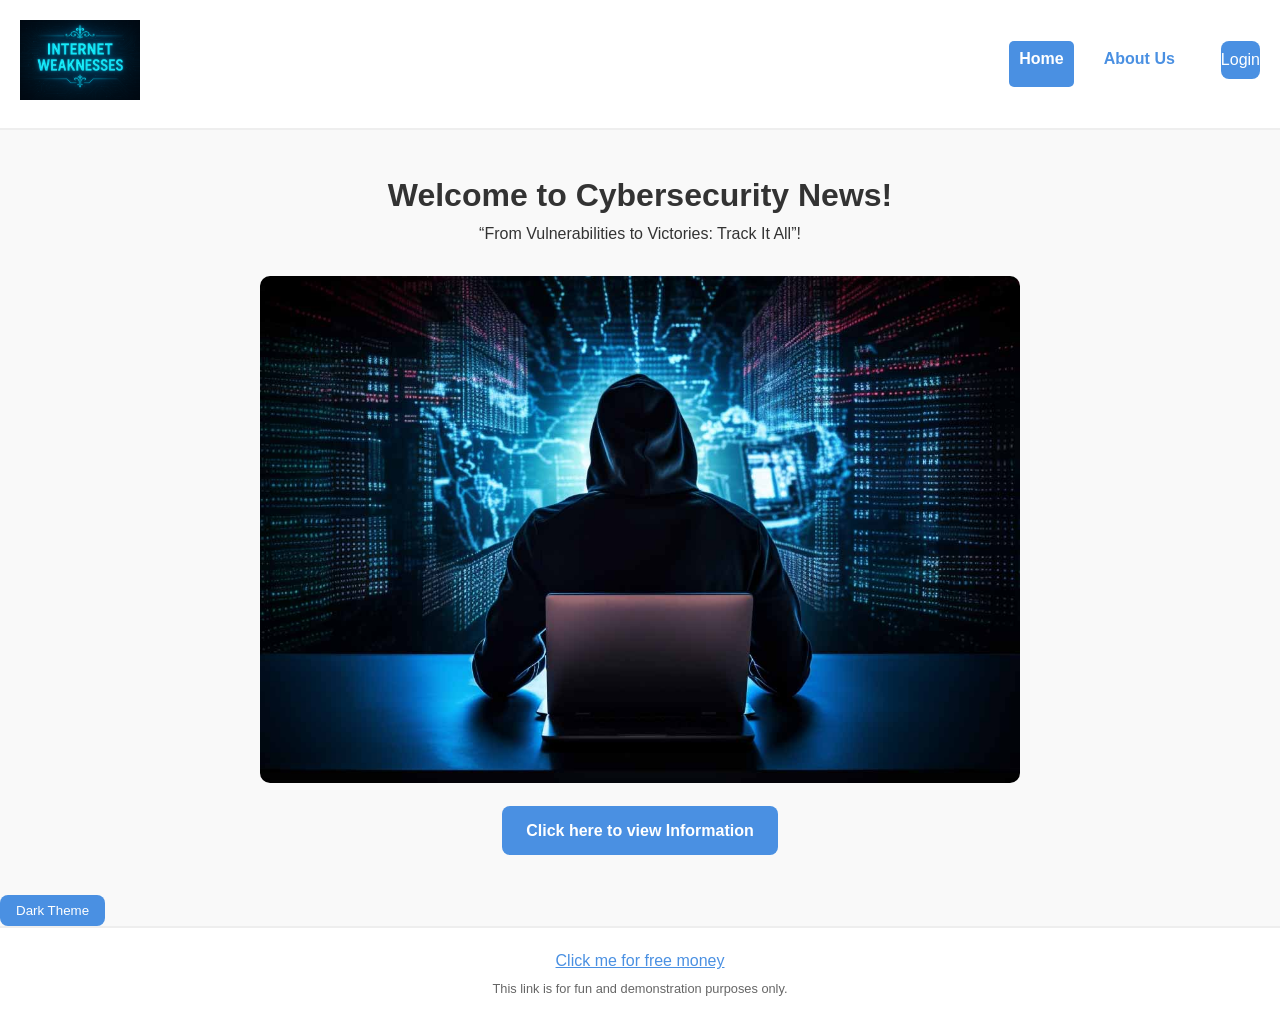
<file: index.html>
<!DOCTYPE html>
<html lang="en">
<head>
    <meta charset="UTF-8">
    <title>Welcome</title>
    <link rel="stylesheet" href="lul.css">
    <script src="Scripts/check-theme.js" defer></script>
    <script src="Scripts/theme-toggle.js" defer></script>
    <script src="Scripts/login-dropdown.js" defer></script>
</head>
<body>
    <header>
        <a href="index.html" class="logo">
            <img src="IWeakness.png" alt="Home">
        </a>
        <nav style="margin-left:auto;">
            <a href="index.html" class="active">Home</a>
            <a href="about.html">About Us</a>
            <button id="loginBtn" class="login-btn nav-login-btn">Login</button>
        </nav>
    </header>
    <div id="loginDropdown" class="login-dropdown" style="display:none; position:absolute; right:30px; top:80px;">
        <label for="loginName">Username:</label>
        <input type="text" id="loginName" name="loginName" placeholder="Username">
        <label for="loginPassword">Password:</label>
        <input type="password" id="loginPassword" name="loginPassword" placeholder="Password">
        <a href="#" class="login-link">Create an account or forgot password</a>
    </div>
    <main>
        <h1>Welcome to Cybersecurity News!</h1>
        <p>“From Vulnerabilities to Victories: Track It All”!</p>

        <div class="ad-window">
            <img src="ad.png" alt="Ad window">
            <a href="info.html" class="ad-button">
                Click here to view Information
            </a>
        </div>
    </main>
    <button class="theme-toggle bottom-right" id="themeToggle">Dark Theme</button>
    <footer>
        <a href="https://www.youtube.com/watch?v=dQw4w9WgXcQ&list=RDdQw4w9WgXcQ&start_radio=1" 
           target="_blank" 
           class="footer-link"
           title="This link is just for fun and demonstration purposes!">
           Click me for free money
        </a>
        <p class="footer-info">This link is for fun and demonstration purposes only.</p>
    </footer>
</body>
</html>
</file>
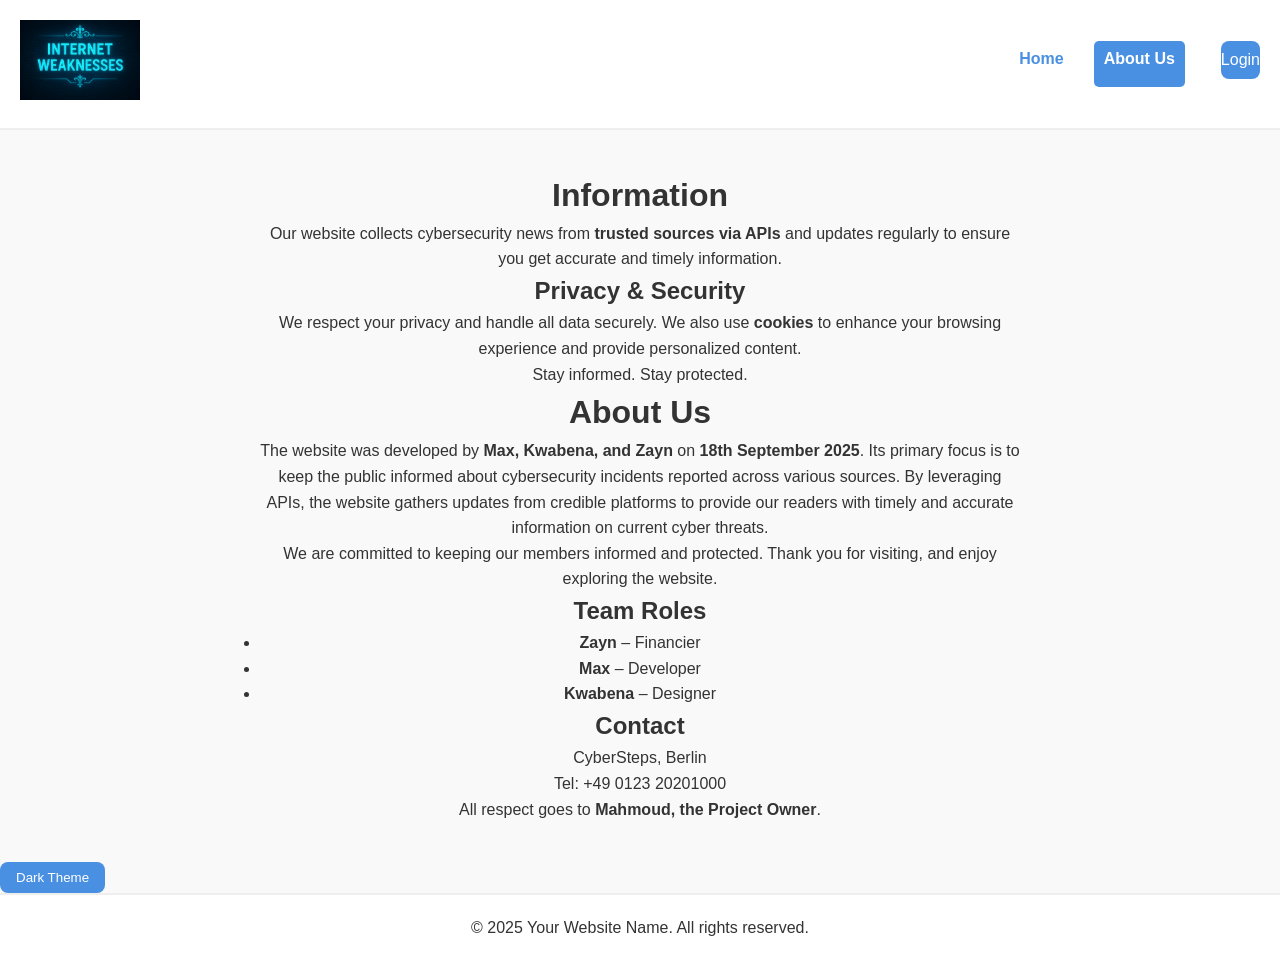
<file: about.html>
<!DOCTYPE html>
<html lang="en">
<head>
    <meta charset="UTF-8">
    <title>About Us</title>
    <link rel="stylesheet" href="lul.css">
    <script src="Scripts/check-theme.js" defer></script>
    <script src="Scripts/theme-toggle.js" defer></script>
    <script src="Scripts/login-dropdown.js" defer></script>
</head>
<body>
    <header>
        <a href="index.html" class="logo">
            <img src="IWeakness.png" alt="Home">
        </a>
        <nav style="margin-left:auto;">
            <a href="index.html">Home</a>
            <a href="about.html" class="active">About Us</a>
            <button id="loginBtn" class="login-btn nav-login-btn">Login</button>
        </nav>
    </header>

    <main>

        <h1>Information</h1>

        <p>Our website collects cybersecurity news from <strong>trusted sources via APIs</strong> and updates regularly to ensure you get accurate and timely information.</p>

        <h2>Privacy & Security</h2>
        <p>We respect your privacy and handle all data securely. We also use <strong>cookies</strong> to enhance your browsing experience and provide personalized content.</p>

        <p>Stay informed. Stay protected.</p>

        <h1>About Us</h1>

        <p>
            The website was developed by <strong>Max, Kwabena, and Zayn</strong> on <strong>18th September 2025</strong>. Its primary focus is to keep the public informed about cybersecurity incidents reported across various sources. By leveraging APIs, the website gathers updates from credible platforms to provide our readers with timely and accurate information on current cyber threats.
        </p>

        <p>
            We are committed to keeping our members informed and protected. Thank you for visiting, and enjoy exploring the website.
        </p>

        <h2>Team Roles</h2>
        <ul>
            <li><strong>Zayn</strong> – Financier</li>
            <li><strong>Max</strong> – Developer</li>
            <li><strong>Kwabena</strong> – Designer</li>
        </ul>
        <h2>Contact</h2>
        <p class="contact">
            CyberSteps, Berlin<br>
            Tel: +49 0123 20201000
        </p>
        <p>All respect goes to <strong>Mahmoud, the Project Owner</strong>.</p>
    </main>
    <div id="loginDropdown" class="login-dropdown" style="display:none; position:absolute; right:50px; top:80px;">
        <label for="loginName">Username:</label>
        <input type="text" id="loginName" name="loginName" placeholder="Username">
        <label for="loginPassword">Password:</label>
        <input type="password" id="loginPassword" name="loginPassword" placeholder="Password">
        <a href="#" class="login-link">Create an account or forgot password</a>
    </div>

    <button class="theme-toggle bottom-right" id="themeToggle">Dark Theme</button>

    <footer>
        <p>&copy; 2025 Your Website Name. All rights reserved.</p>
    </footer>
</body>
</html>
</file>
<file: lul.css>
/* Reset and base styles */
* {
    margin: 0;
    padding: 0;
    box-sizing: border-box;
}

body {
    font-family: Arial, sans-serif;
    line-height: 1.6;
    background-color: #f9f9f9;
    color: #333;
    position: relative;
    overflow-x: hidden;
}

/* Header styling */
header {
    display: flex;
    align-items: center;
    justify-content: space-between;
    padding: 20px;
    background-color: #fff;
    border-bottom: 2px solid #eee;
    position: sticky;
    top: 0;
    z-index: 100;
}

header .logo img {
    height: 80px;
}

nav {
    display: flex;
    gap: 20px;
}

nav a {
    text-decoration: none;
    color: #4a90e2;
    font-weight: bold;
    padding: 5px 10px;
    border-radius: 5px;
    transition: background-color 0.3s ease;
    white-space: nowrap;
}

nav a:hover,
nav a.active {
    background-color: #4a90e2;
    color: #fff;
}

.theme-toggle {
    padding: 8px 16px;
    background-color: #4a90e2;
    color: #fff;
    border: none;
    border-radius: 8px;
    cursor: pointer;
}

.theme-toggle:hover {
    background-color: #357ab8;
}
/* Nav login button styles */
.nav-login-btn {
    margin-left: 16px;
    padding: 6px 18px;
    font-size: 1em;
    background: #4a90e2;
    color: #fff;
    border: none;
    border-radius: 8px;
    cursor: pointer;
    align-self: center;
}

.nav-login-btn:hover {
    background: #357ab8;
}


/* Main content */
main {
    max-width: 800px;
    margin: 40px auto;
    padding: 0 20px;
    text-align: center;
}

.ad-window {
    margin-top: 30px;
}

.ad-window img {
    max-width: 100%;
    height: auto;
    border-radius: 10px;
}

.ad-button {
    display: inline-block;
    margin-top: 15px;
    padding: 12px 24px;
    background-color: #4a90e2;
    color: #fff;
    text-decoration: none;
    font-weight: bold;
    border-radius: 8px;
    transition: background-color 0.3s ease;
}

.ad-button:hover {
    background-color: #357ab8;
}

/* Footer styling */
footer {
    text-align: center;
    padding: 20px;
    background-color: #fff;
    border-top: 2px solid #eee;
}

.footer-link {
    color: #4a90e2;
    font-size: 1em;
    text-decoration: underline;
    transition: color 0.3s ease;
}

.footer-link:hover {
    color: #357ab8;
}

.footer-info {
    font-size: 0.8em;
    color: #666;
    margin-top: 5px;
}

/* Dark theme */
body.dark-theme {
    background-color: #222;
    color: #f1f1f1;
}

body.dark-theme header,
body.dark-theme footer {
    background-color: #333;
    border-color: #444;
}

body.dark-theme .theme-toggle {
    background-color: #f1f1f1;
    color: #222;
}

body.dark-theme .theme-toggle:hover {
    background-color: #ddd;
}

body.dark-theme nav a,
body.dark-theme nav a.active,
body.dark-theme .footer-link,
body.dark-theme .footer-info,
body.dark-theme .ad-button {
    color: #9ec1ff;
}

body.dark-theme .ad-button {
    background-color: #4a90e2;
}

body.dark-theme .ad-button:hover {
    background-color: #357ab8;
}

/* About page background covers body between header and footer */
body.about-bg {
    background: url('About_me.jpg') no-repeat center center fixed;
    background-size: cover;
}

/* Login section styles */
.login-section {
    margin: 32px auto 0 auto;
    max-width: 320px;
    text-align: left;
}

.login-btn {
    display: block;
    width: 100%;
    padding: 10px 0;
    background: #4a90e2;
    color: #fff;
    border: none;
    border-radius: 8px;
    font-size: 1em;
    cursor: pointer;
    margin-bottom: 8px;
}

.login-dropdown {
    background: rgba(255,255,255,0.95);
    border: 1px solid #eee;
    border-radius: 8px;
    box-shadow: 0 2px 8px rgba(0,0,0,0.08);
    padding: 16px;
    margin-top: 4px;
    display: flex;
    flex-direction: column;
    gap: 8px;
    min-width: 220px;
    z-index: 1000;
}

.login-dropdown label {
    font-weight: bold;
    margin-bottom: 2px;
}

.login-dropdown input {
    padding: 6px;
    border-radius: 4px;
    border: 1px solid #ccc;
    margin-bottom: 8px;
}

.login-link {
    color: #4a90e2;
    text-decoration: underline;
    font-size: 0.95em;
    cursor: pointer;
    margin-top: 8px;
}

.login-link:hover {
    color: #357ab8;
}

/* Dark theme for login dropdown */
body.dark-theme .login-dropdown {
    background: rgba(34,34,34,0.98);
    color: #f1f1f1;
    border: 1px solid #444;
}

body.dark-theme .login-dropdown input {
    background: #222;
    color: #f1f1f1;
    border: 1px solid #666;
}

body.dark-theme .login-link {
    color: #9ec1ff;
}

body.dark-theme .login-link:hover {
    color: #4a90e2;
}

/* Scrollable news box */
.news-scroll-box {
    max-width: 800px;
    margin: 0 auto;
    height: 400px;
    overflow-y: auto;
    background: rgba(255,255,255,0.95);
    border-radius: 12px;
    box-shadow: 0 2px 12px rgba(0,0,0,0.08);
    padding: 18px;
}

body.dark-theme .news-scroll-box {
    background: rgba(34,34,34,0.98);
    color: #f1f1f1;
}
</file>
